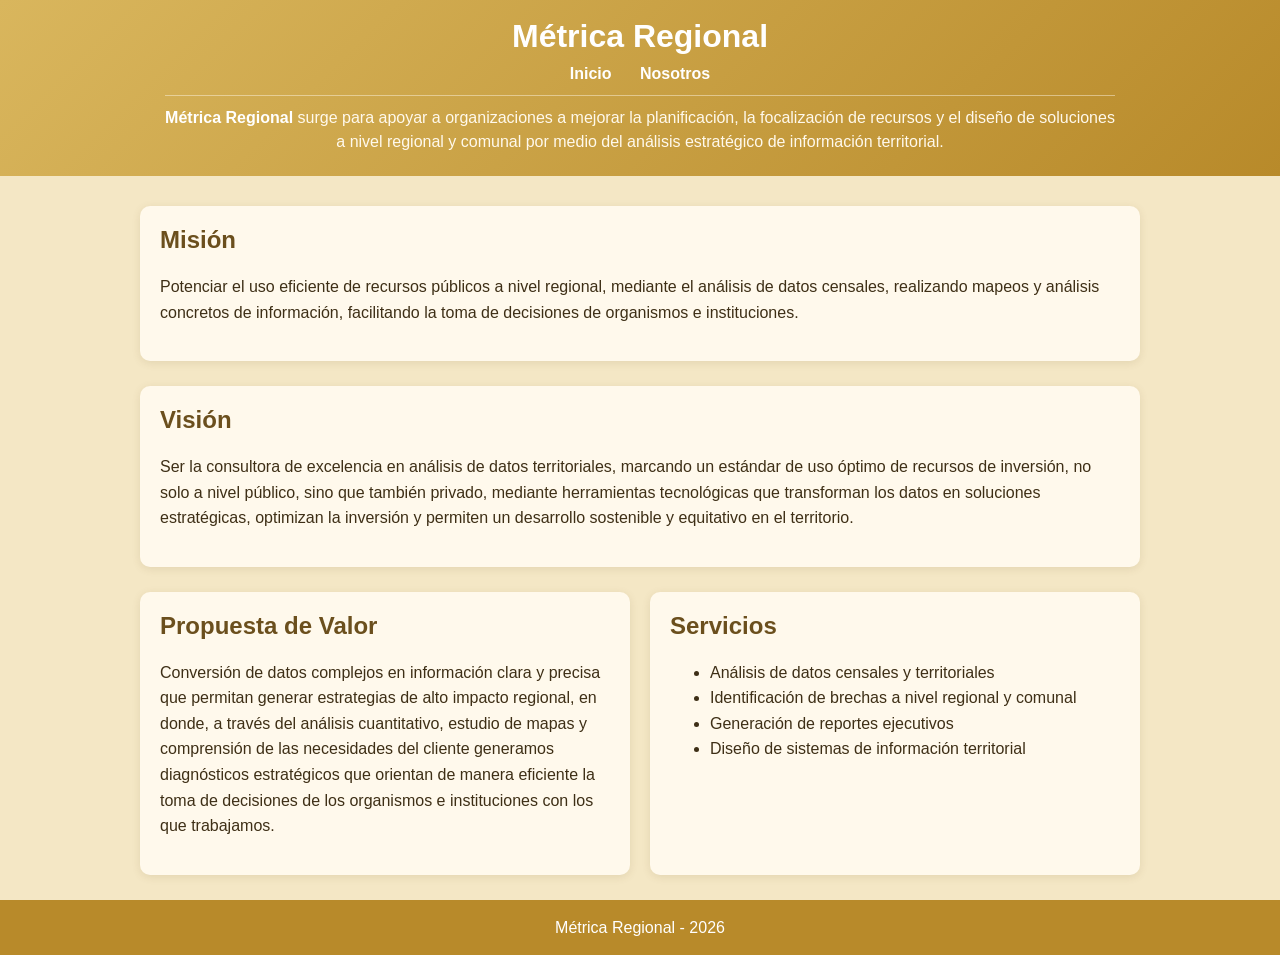
<file: index.html>
<!DOCTYPE html>
<html lang="es">
<head>
  <meta charset="UTF-8">
  <meta name="viewport" content="width=device-width, initial-scale=1.0">
  <title>Métrica Regional</title>
  <link rel="stylesheet" href="style.css">
</head>
<body>

  <header>
  <h1>Métrica Regional</h1>
  <nav>
    <a href="index.html">Inicio</a>
    <a href="nosotros.html">Nosotros</a>
  </nav>

  <div class="intro-header">
    <p>
      <strong>Métrica Regional</strong> surge para apoyar a organizaciones a mejorar la planificación, la focalización de recursos y el diseño de soluciones
      a nivel regional y comunal por medio del análisis estratégico de información territorial.
    </p>
  </div>
</header>

  <main>
    <section class="bloque">
      <h2>Misión</h2>
      <p>
        Potenciar el uso eficiente de recursos públicos a nivel regional, mediante el análisis de datos censales, 
        realizando mapeos y análisis concretos de información, facilitando la toma de decisiones de organismos e instituciones.
      </p>
    </section>

    <section class="bloque">
      <h2>Visión</h2>
      <p>
        Ser la consultora de excelencia en análisis de datos territoriales, marcando un estándar de uso óptimo de recursos de inversión, 
        no solo a nivel público, sino que también privado, mediante herramientas tecnológicas que transforman los datos en soluciones estratégicas, 
        optimizan la inversión y permiten un desarrollo sostenible y equitativo en el territorio.

      </p>
    </section>

    <section class="dos-columnas">
      <div class="columna">
        <h2>Propuesta de Valor</h2>
        <p>
          Conversión de datos complejos en información clara y 
          precisa que permitan generar estrategias de alto impacto regional, en donde, a través del análisis cuantitativo, 
          estudio de mapas y comprensión de las necesidades del cliente generamos diagnósticos estratégicos que orientan 
          de manera eficiente la toma de decisiones de los organismos e instituciones con los que trabajamos.

        </p>
      </div>

      <div class="columna">
        <h2>Servicios</h2>
        <ul>
          <li>Análisis de datos censales y territoriales</li>
          <li>Identificación de brechas a nivel regional y comunal</li>
          <li>Generación de reportes ejecutivos</li>
          <li>Diseño de sistemas de información territorial</li>
        </ul>
      </div>
    </section>
  </main>

  <footer>
    <p>Métrica Regional - 2026</p>
  </footer>

</body>
</html>
</file>
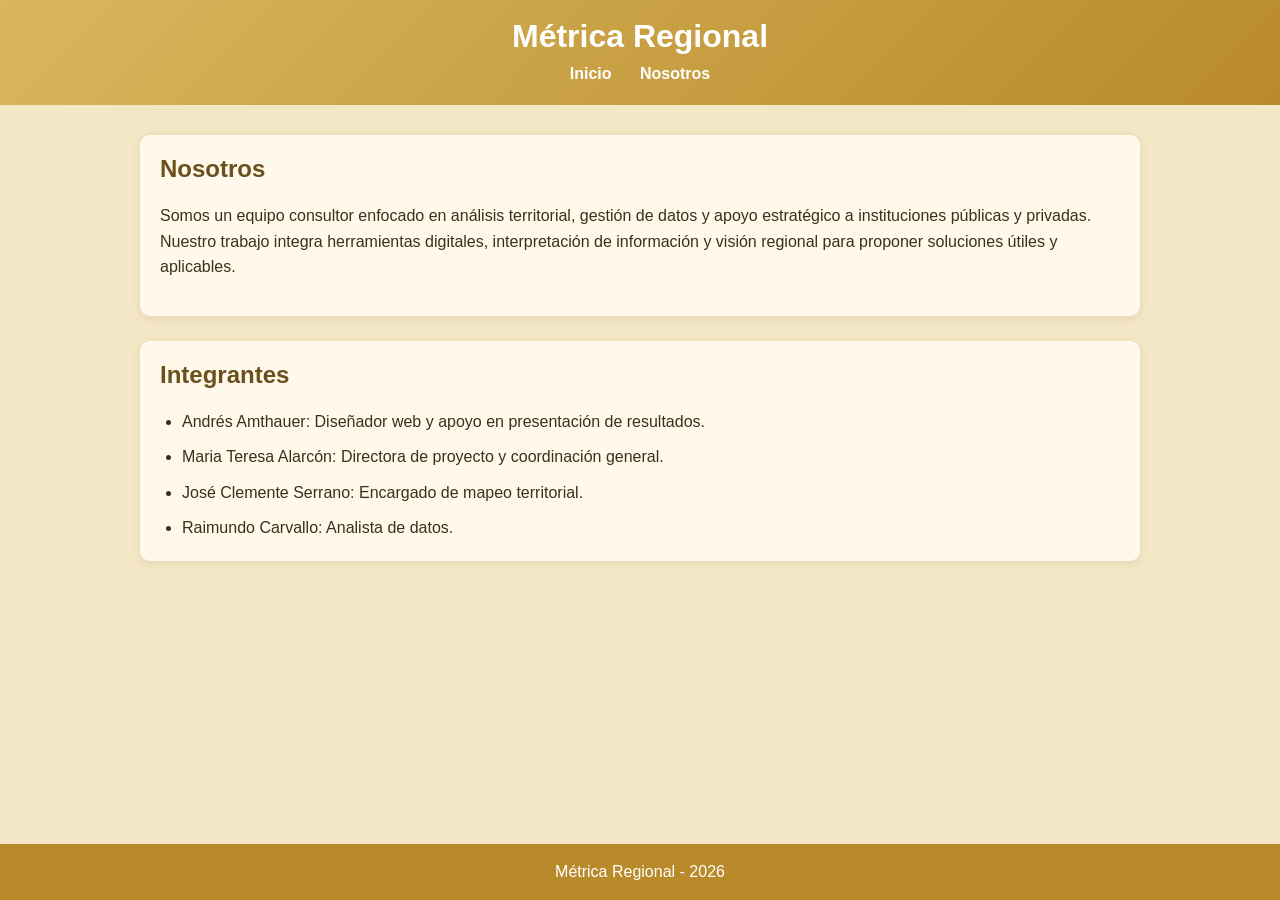
<file: nosotros.html>
<!DOCTYPE html>
<html lang="es">
<head>
  <meta charset="UTF-8">
  <meta name="viewport" content="width=device-width, initial-scale=1.0">
  <title>Nosotros - Métrica Regional</title>
  <link rel="stylesheet" href="style.css">
</head>
<body>

  <header>
    <h1>Métrica Regional</h1>
    <nav>
      <a href="index.html">Inicio</a>
      <a href="nosotros.html">Nosotros</a>
    </nav>
  </header>

  <main>
    <section class="bloque">
      <h2>Nosotros</h2>
      <p>
        Somos un equipo consultor enfocado en análisis territorial, gestión de datos y apoyo estratégico
        a instituciones públicas y privadas. Nuestro trabajo integra herramientas digitales, interpretación
        de información y visión regional para proponer soluciones útiles y aplicables.
      </p>
    </section>

    <section class="bloque">
      <h2>Integrantes</h2>
      <ul class="lista-integrantes">
  <li>Andrés Amthauer: Diseñador web y apoyo en presentación de resultados.</li>
  <li>Maria Teresa Alarcón: Directora de proyecto y coordinación general.</li>
  <li>José Clemente Serrano: Encargado de mapeo territorial.</li>
  <li>Raimundo Carvallo: Analista de datos.</li>
</ul>
    </section>
  </main>

  <footer>
    <p>Métrica Regional - 2026</p>
  </footer>

</body>
</html>
</file>
<file: style.css>
html, body {
  margin: 0;
  padding: 0;
}

body {
  min-height: 100vh;
  font-family: Arial, sans-serif;
  color: #3E2F16;
  background-color: #F4E7C5;
  display: flex;
  flex-direction: column;
}

header {
  background: linear-gradient(135deg, #D9B65D, #B88A2A);
  color: white;
  padding: 18px 20px 22px 20px;
  text-align: center;
}

h1 {
  margin: 0;
  color: white;
}

nav {
  margin-top: 10px;
}

nav a {
  color: white;
  text-decoration: none;
  margin: 0 12px;
  font-weight: bold;
}

nav a:visited {
  color: white;
}

nav a:hover {
  color: #FFF9EC;
  text-decoration: underline;
}

nav a:active {
  color: white;
}

.intro-header {
  max-width: 950px;
  margin: 12px auto 0 auto;
  padding-top: 10px;
  border-top: 1px solid rgba(255, 249, 236, 0.45);
}

.intro-header p {
  margin: 0;
  font-size: 16px;
  line-height: 1.5;
  color: #FFF9EC;
}

.intro-header strong {
  color: white;
}

main {
  max-width: 1000px;
  margin: 30px auto 0 auto;
  padding: 0 20px;
  flex: 1;
}

.bloque {
  background-color: #FFF9EC;
  margin-bottom: 25px;
  padding: 20px;
  border-radius: 10px;
  box-shadow: 0 2px 8px rgba(107, 79, 29, 0.12);
}

.bloque:last-child {
  margin-bottom: 0;
}

.dos-columnas {
  display: flex;
  gap: 20px;
  margin-bottom: 25px;
}

.columna {
  flex: 1;
  background-color: #FFF9EC;
  padding: 20px;
  border-radius: 10px;
  box-shadow: 0 2px 8px rgba(107, 79, 29, 0.12);
}

h2 {
  color: #6B4F1D;
  margin-top: 0;
}

p, li {
  line-height: 1.6;
}

.lista-integrantes {
  margin: 0;
  padding-left: 22px;
}

.lista-integrantes li {
  margin-bottom: 10px;
}

.lista-integrantes li:last-child {
  margin-bottom: 0;
}

footer {
  background-color: #B88A2A;
  color: white;
  text-align: center;
  padding: 15px;
  margin-top: 0;
}

footer p {
  margin: 0;
}
</file>
